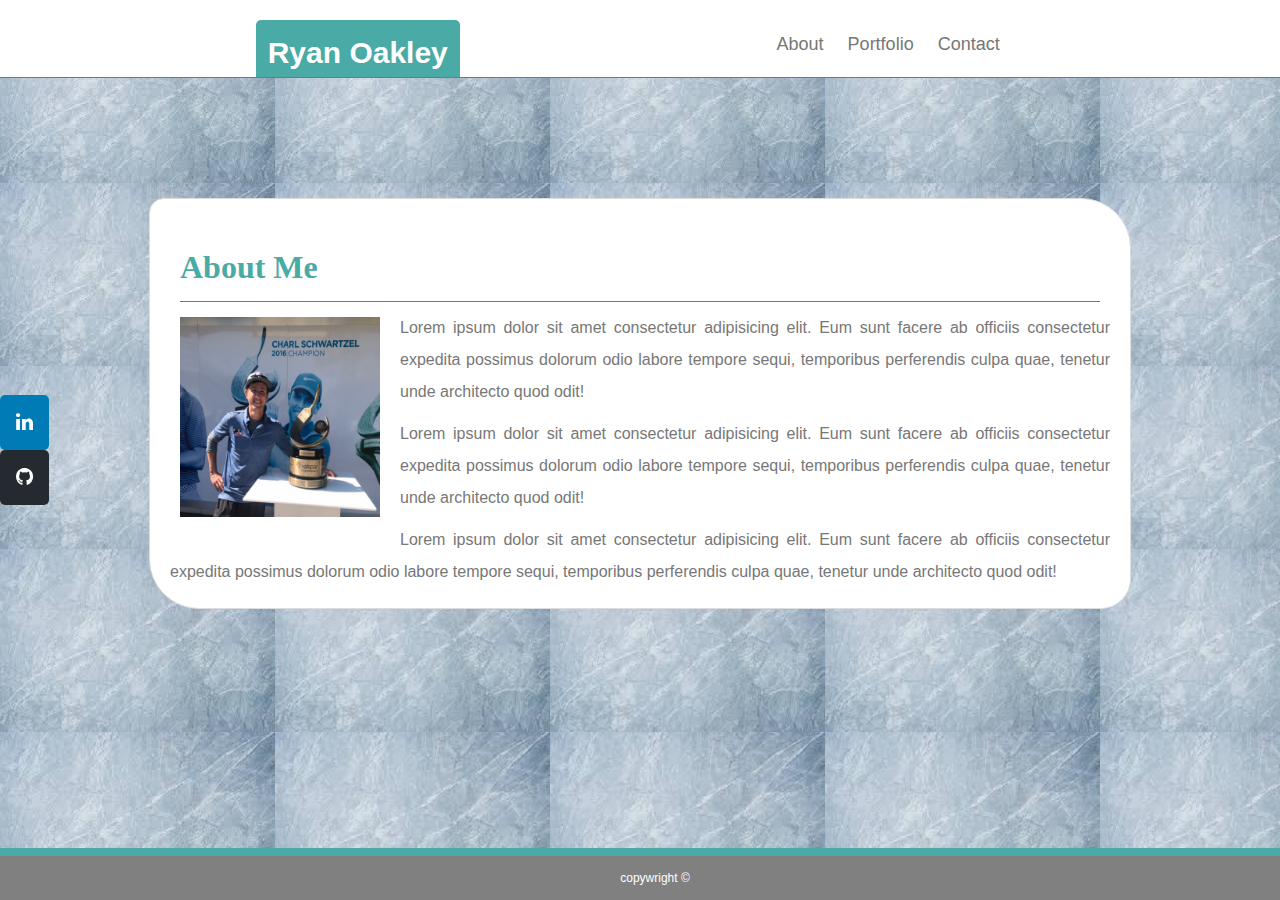
<file: index.html>
<!DOCTYPE html>
<html lang="en">

<head>
    <meta charset="UTF-8">
    <meta name="viewport" content="width=device-width, initial-scale=1.0">
    <meta http-equiv="X-UA-Compatible" content="ie=edge">
    <title>About Me</title>
    
    <!-- bootstrap links -->
    <!-- <link rel="stylesheet" href="https://maxcdn.bootstrapcdn.com/bootstrap/4.0.0/css/bootstrap.min.css">
    <link rel="stylesheet" href="https://stackpath.bootstrapcdn.com/font-awesome/4.7.0/css/font-awesome.min.css"> -->

    <!-- stylesheets -->
    <link rel="stylesheet" href="assets/css/style.css">
    <link rel="stylesheet" href="https://cdnjs.cloudflare.com/ajax/libs/font-awesome/4.7.0/css/font-awesome.min.css">
    
    <!-- custom fonts -->
</head>

<body>

    <!-- header markup -->
    <header>
        <div class="header">
            <a href="index.html" class="name">Ryan Oakley</a>
            <div class="header-right">                  
                <a href="index.html">About</a>
                <a href="portfolio.html">Portfolio</a>
                <a href="contact.html">Contact</a>
            </div>
        </div>
    </header>

    <!-- social navbar -->
    <div class="icon-bar">
        <!-- <a href="#" class="facebook"><i class="fa fa-facebook"></i></a> 
        <a href="#" class="twitter"><i class="fa fa-twitter"></i></a>  -->
        <!-- <a href="roakley1@villanova.edu" class="google" target="blank"><i class="fa fa-google"></i></a>  -->
        <a href="https://www.linkedin.com/in/ryan-oakley-49091564/" class="linkedin" target="blank"><i class="fa fa-linkedin"></i></a>
        <a href="https://github.com/slayeroak" class="github" target="blank"><i class="fa fa-github"></i></a> 
        <!-- <a href="#" class="youtube"><i class="fa fa-youtube"></i></a> -->
    </div>

    <div class="wrapper">
        <h1>About Me</h1>
        <img src="assets/images/valspar.jpg" class="bio-pic">
        <p>
            Lorem ipsum dolor sit amet consectetur adipisicing elit. Eum sunt facere ab officiis consectetur expedita
            possimus dolorum odio labore tempore sequi, temporibus perferendis culpa quae, tenetur unde architecto quod
            odit!
        </p>
        <p>
            Lorem ipsum dolor sit amet consectetur adipisicing elit. Eum sunt facere ab officiis consectetur expedita
            possimus dolorum odio labore tempore sequi, temporibus perferendis culpa quae, tenetur unde architecto quod
            odit!
        </p>
        <p>
            Lorem ipsum dolor sit amet consectetur adipisicing elit. Eum sunt facere ab officiis consectetur expedita
            possimus dolorum odio labore tempore sequi, temporibus perferendis culpa quae, tenetur unde architecto quod
            odit!
        </p>
    </div>
    <footer>copywright &copy;</footer>

</body>

</html>
</file>
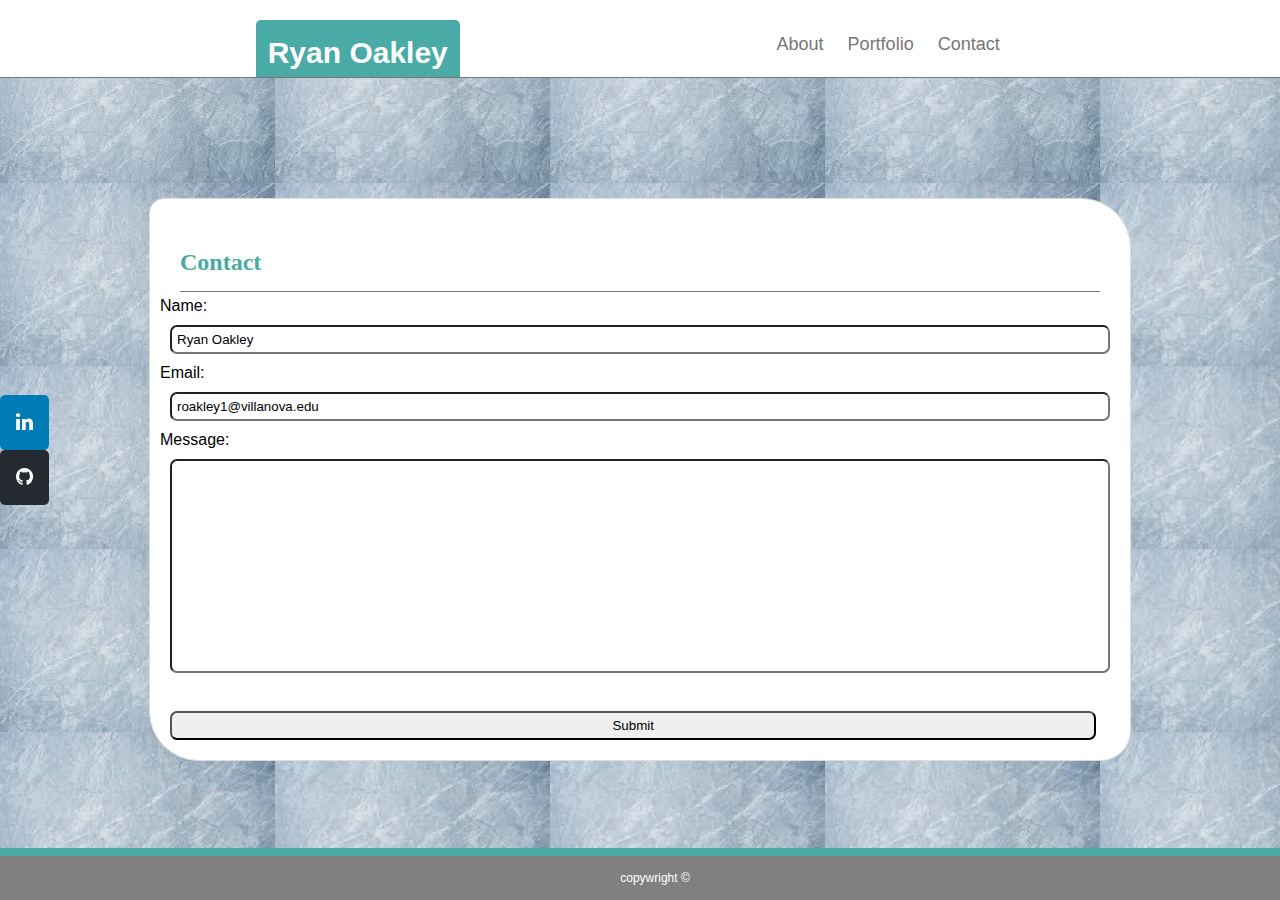
<file: contact.html>
<!DOCTYPE html>
<html lang="en">
<head>
    <meta charset="UTF-8">
    <meta name="viewport" content="width=device-width, initial-scale=1.0">
    <meta http-equiv="X-UA-Compatible" content="ie=edge">
    <title>Contact</title>
    
    <!-- bootstrap links -->
    <!-- <link rel="stylesheet" href="https://maxcdn.bootstrapcdn.com/bootstrap/4.0.0/css/bootstrap.min.css">
    <link rel="stylesheet" href="https://stackpath.bootstrapcdn.com/font-awesome/4.7.0/css/font-awesome.min.css"> -->

    <!-- stylesheets -->
    <link rel="stylesheet" href="assets/css/style.css">
    <link rel="stylesheet" href="https://cdnjs.cloudflare.com/ajax/libs/font-awesome/4.7.0/css/font-awesome.min.css">
    
    <!-- custom fonts -->

</head>
<body>
    <!-- header markup -->
    <header>
        <div class="header">
            <a href="index.html" class="name">Ryan Oakley</a>
            <div class="header-right">                  
                <a href="index.html">About</a>
                <a href="portfolio.html">Portfolio</a>
                <a href="contact.html">Contact</a>
            </div>
        </div>
    </header>

    <!-- social navbar -->
    <div class="icon-bar">
        <!-- <a href="#" class="facebook"><i class="fa fa-facebook"></i></a> 
        <a href="#" class="twitter"><i class="fa fa-twitter"></i></a>  -->
        <!-- <a href="#" class="google"><i class="fa fa-google"></i></a>  -->
        <a href="https://www.linkedin.com/in/ryan-oakley-49091564/" class="linkedin"><i class="fa fa-linkedin"></i></a>
        <a href="https://github.com/slayeroak" class="github"><i class="fa fa-github"></i></a> 
        <!-- <a href="#" class="youtube"><i class="fa fa-youtube"></i></a> -->

    </div>
    
    <!-- form markup -->
    <div class="wrapper">
        <h2>Contact</h2>
        <form id="=contact-form">
            Name:
            <br>
            <input type="text" id="name" name="Name" value="Ryan Oakley">
            <br> Email:
            <br>
            <input type="text" id="email" name="Email" value="roakley1@villanova.edu">
            <br> Message:
            <br>
            <input type="text" id="message" name="Message">
            <br>
            <br>
            <input type="submit" value="Submit">
        </form>
        </div>

    <!-- footer markup -->
    <footer>copywright &copy;</footer>
    
</body>
</html>
</file>
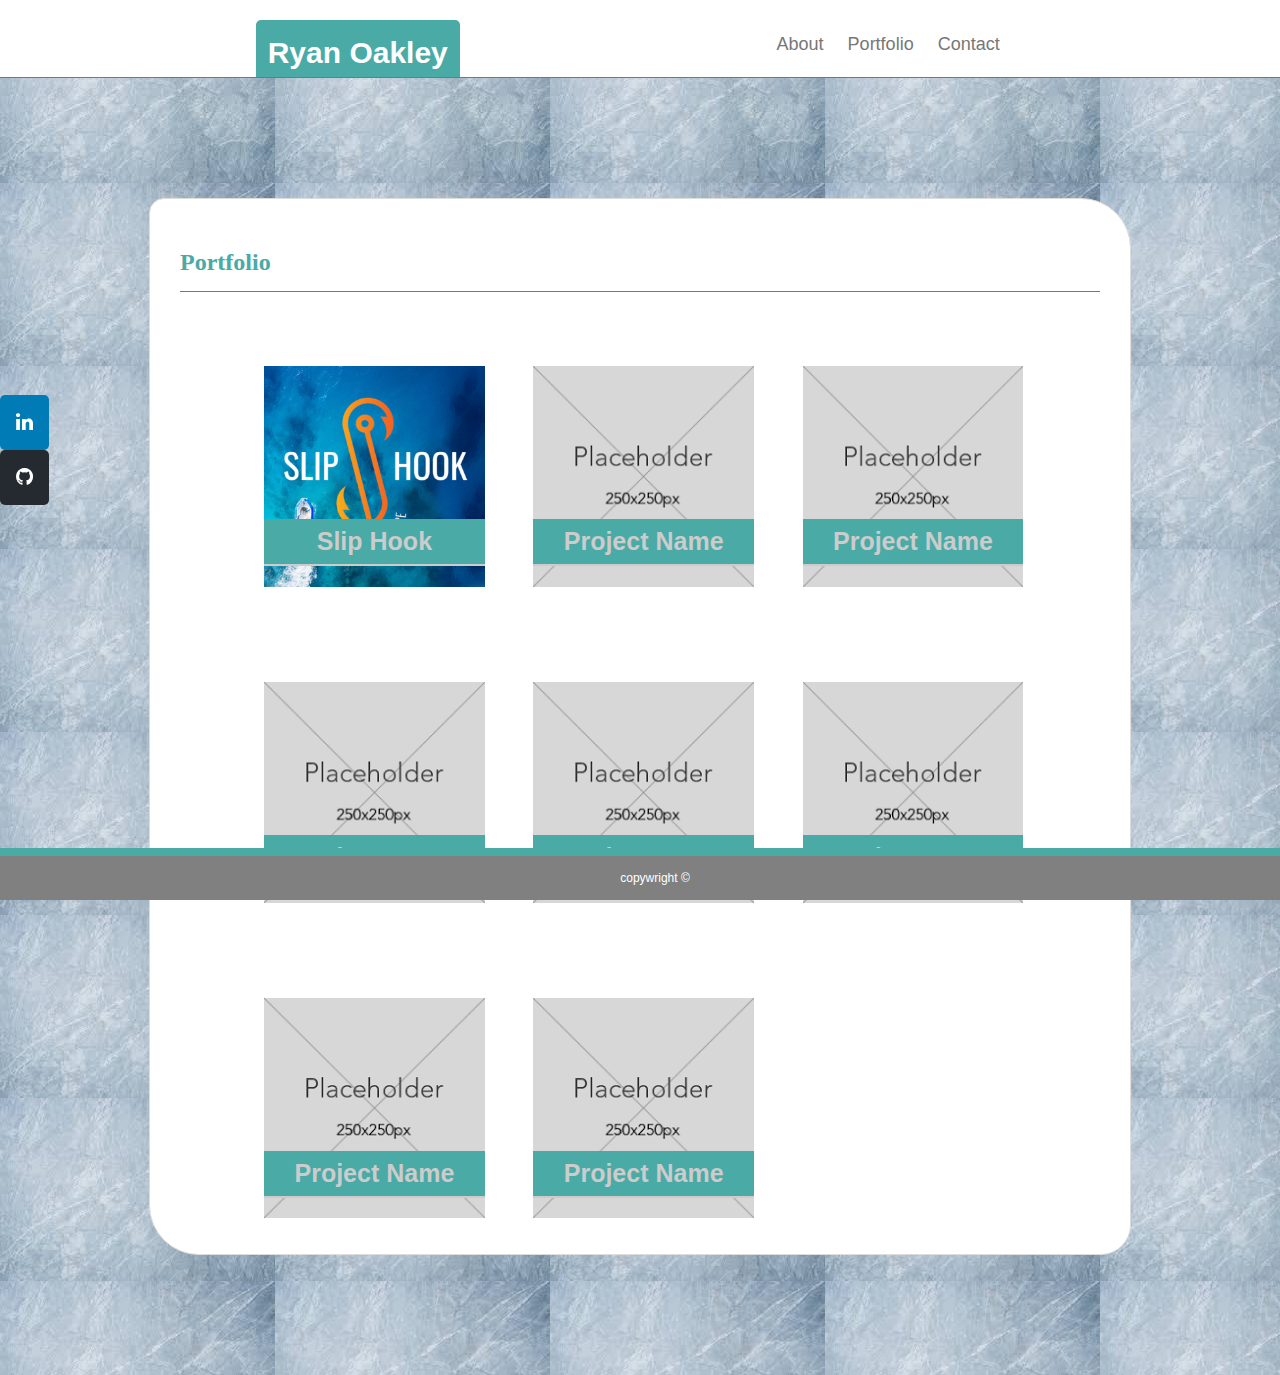
<file: portfolio.html>
<!DOCTYPE html>
<html lang="en">
<head>
    <meta charset="UTF-8">
    <meta name="viewport" content="width=device-width, initial-scale=1.0">
    <meta http-equiv="X-UA-Compatible" content="ie=edge">
    <title>Portfolio</title>
    
    <!-- bootstrap links -->
    <!-- <link rel="stylesheet" href="https://maxcdn.bootstrapcdn.com/bootstrap/4.0.0/css/bootstrap.min.css">
    <link rel="stylesheet" href="https://stackpath.bootstrapcdn.com/font-awesome/4.7.0/css/font-awesome.min.css"> -->

    <!-- stylesheets -->
    <link rel="stylesheet" href="assets/css/style.css">
    <link rel="stylesheet" href="https://cdnjs.cloudflare.com/ajax/libs/font-awesome/4.7.0/css/font-awesome.min.css">
    
    <!-- custom fonts -->

</head>
<body>
    <!-- header markup -->
    <header>
        <div class="header">
            <a href="index.html" class="name">Ryan Oakley</a>
            <div class="header-right">                  
                <a href="index.html">About</a>
                <a href="portfolio.html">Portfolio</a>
                <a href="contact.html">Contact</a>
            </div>
        </div>
    </header>
    
    <!-- social navbar -->
    <div class="icon-bar">
        <!-- <a href="#" class="facebook"><i class="fa fa-facebook"></i></a> 
        <a href="#" class="twitter"><i class="fa fa-twitter"></i></a>  -->
        <!-- <a href="#" class="google"><i class="fa fa-google"></i></a>  -->
        <a href="https://www.linkedin.com/in/ryan-oakley-49091564/" class="linkedin"><i class="fa fa-linkedin"></i></a>
        <a href="https://github.com/slayeroak" class="github"><i class="fa fa-github"></i></a> 
        <!-- <a href="#" class="youtube"><i class="fa fa-youtube"></i></a> -->
    </div>

        <!-- this will be the gallery of projects -->
        <div class="wrapper">
            <h2>Portfolio</h2>
            <!-- the first row of items -->
            <div class="row">
                <div class="item">
                    <h3>Slip Hook</h3>
                    <img class="item-image" src="assets/images/sh_portfolio.jpg" alt="item-image">
                </div>
                <div class="item">
                    <h3>Project Name</h3>
                    <img class="item-image" src="assets/images/placeholder.png" alt="item-image">
                </div>
                <div class="item">
                    <h3>Project Name</h3>
                    <img class="item-image" src="assets/images/placeholder.png" alt="item-image">
                </div>
            </div>
            <!-- the second row of items  -->
            <div class="row">
                <div class="item">
                    <h3>Project Name</h3>
                    <img class="item-image" src="assets/images/placeholder.png" alt="item-image">
                </div>
                <div class="item">
                    <h3>Project Name</h3>
                    <img class="item-image" src="assets/images/placeholder.png" alt="item-image">
                </div>
                <div class="item">
                    <h3>Project Name</h3>
                    <img class="item-image" src="assets/images/placeholder.png" alt="item-image">
                </div>
            </div>
            <!-- the third row of items  -->
            <div class="row">
                <div class="item">
                    <h3>Project Name</h3>
                    <img class="item-image" src="assets/images/placeholder.png" alt="item-image">
                </div>
                <div class="item">
                    <h3>Project Name</h3>
                    <img class="item-image" src="assets/images/placeholder.png" alt="item-image">
                </div>
            </div>
        </div>

    <!-- footer markup -->
    <footer>copywright &copy;</footer>
    
</body>
</html>
</file>
<file: assets/css/style.css>
* {
  font-family: 'Arial', 'Helvetica Neue', 'Helvetica', 'sans-serif';
  padding: 0;
  margin: 0;
}

body {
  background-image: url(../images/background_final.jpeg);
}

a {
  text-decoration: none;
  color: #4aaaa5;
  border-radius: 5px;
}

p {
  font-family: Arial, Helvetica, sans-serif;
  text-align: justify;
  line-height: 2;
  margin: 10px;
  color: #777777;
}

h1 {
  font-family: Georgia, 'Times New Roman', Times, serif;
  color: #4aaaa5;
  padding-bottom: 15px;
  padding-top: 15px;
  margin: 25px 20px 5px;
  border-bottom: 1.5px solid #777777;
  position: relative;
}

h2 {
  font-family: Georgia, 'Times New Roman', Times, serif;
  color: #4aaaa5;
  padding-bottom: 15px;
  padding-top: 15px;
  margin: 25px 20px 5px;
  border-bottom: 1.5px solid #777777;
  position: relative;
}

h3 {
  margin: 0;
  width: auto;
  font-size: 25px;
  text-align: center;
  color: #cccccc;
  padding: 8px;
  border-bottom: 2px solid #cccccc;
  font-weight: bold;
  background-color: #4aaaa5;
  position: relative;
  top: 200px;
}

/* header css */
.header {
  position: relative;
  overflow: hidden;
  background-color: #ffffff;
  padding: 20px 10px 0px;
  max-width: 100%;
  margin-bottom: 30px;
  border-bottom: 1.5px solid #777777;
}

.header a {
  float: left;
  color: #777777;
  text-align: center;
  padding: 12px;
  scroll-margin-right: 15px;
  text-decoration: none;
  font-size: 18px;
  line-height: 25px;
}

.header a.name {
  font-size: 25px;
  font-weight: bold;
  background-color: #4aaaa5;
  color: #ffffff;
  font-size: 30px;
  height: 20;
  padding-top: 20px;
  margin-left: 19.5%;
  border-bottom-left-radius: 0px;
  border-bottom-right-radius: 0px;
}

.header-right {
  float: right;
  font-family: Arial, Helvetica, sans-serif;
  border-radius: 5px;
  margin-right: 20.5%;
}

.header-right :hover {
  background-color: #ddd;
  color: #777777;
}

/* main content wrapper */
.wrapper {
  width: 960px;
  height: auto;
  background-color: #ffffff;
  margin: 120px auto;
  border-width: 1px;
  border-style: solid;
  border-color: #dddddd;
  padding: 10px;
  border-radius: 15px 50px 30px;
}
/* social nav bar */
.icon-bar {
  position: fixed;
  top: 50%;
  -webkit-transform: translateY(-50%);
  -ms-transform: translateY(-50%);
  transform: translateY(-50%);
}

.icon-bar a {
  display: block;
  text-align: center;
  padding: 16px;
  transition: all 0.3s ease;
  color: white;
  font-size: 20px;
}

.icon-bar a:hover {
  background-color: #000;
}

/* .facebook {
  background: #3B5998;
  color: white;
}

.twitter {
  background: #55ACEE;
  color: white;
} */

/* .google {
  background: #dd4b39;
  color: white;
} */

.linkedin {
  background: #007bb5;
  color: white;
}

/* .youtube {
  background: #bb0000;
  color: white;
} */

.github {
  background: #242a2f;
  color: white;
}

/* footer  */
footer{
  position: fixed;
  left: 0;
  bottom: 0;
  width: 100%;
  text-align: center;
  background-color: #808080;
  color: white;
  font-family: Arial, Helvetica, sans-serif;
  padding: 15px;
  font-size: 12px;
  border-top: 8px solid #4aaaa5 ;
  
}


/* index page css starts here*/
.bio-pic {
  float: left;
  width: 200px;
  height: 200px;
  margin: 10px 20px;
}





/* portfolio page css starts here */

.item {
  position: relative;
  left: 82px;
  margin: 20px;
  padding: 2px;
  width: 23%;
  display: inline-block;
  border-radius: 5px;
}
.item-image {
  margin: auto;
  text-align: center;
  width: 100%;
}
.item-info {
  text-align: center;
}





/* contact page css starts here, form */
#contact-form {
  margin: 30px;
  clear: both;
  position: relative;
  left: 2px;
}
#message {
  height: 200px;
}
input {
  width: 96.5%;
  margin: 10px;
  border-radius: 7px;
  padding: 5px;
}
input[type=text]:focus {
  border: 2px solid blue;
}
input[name=message] {
  height: 300px;
}
</file>
